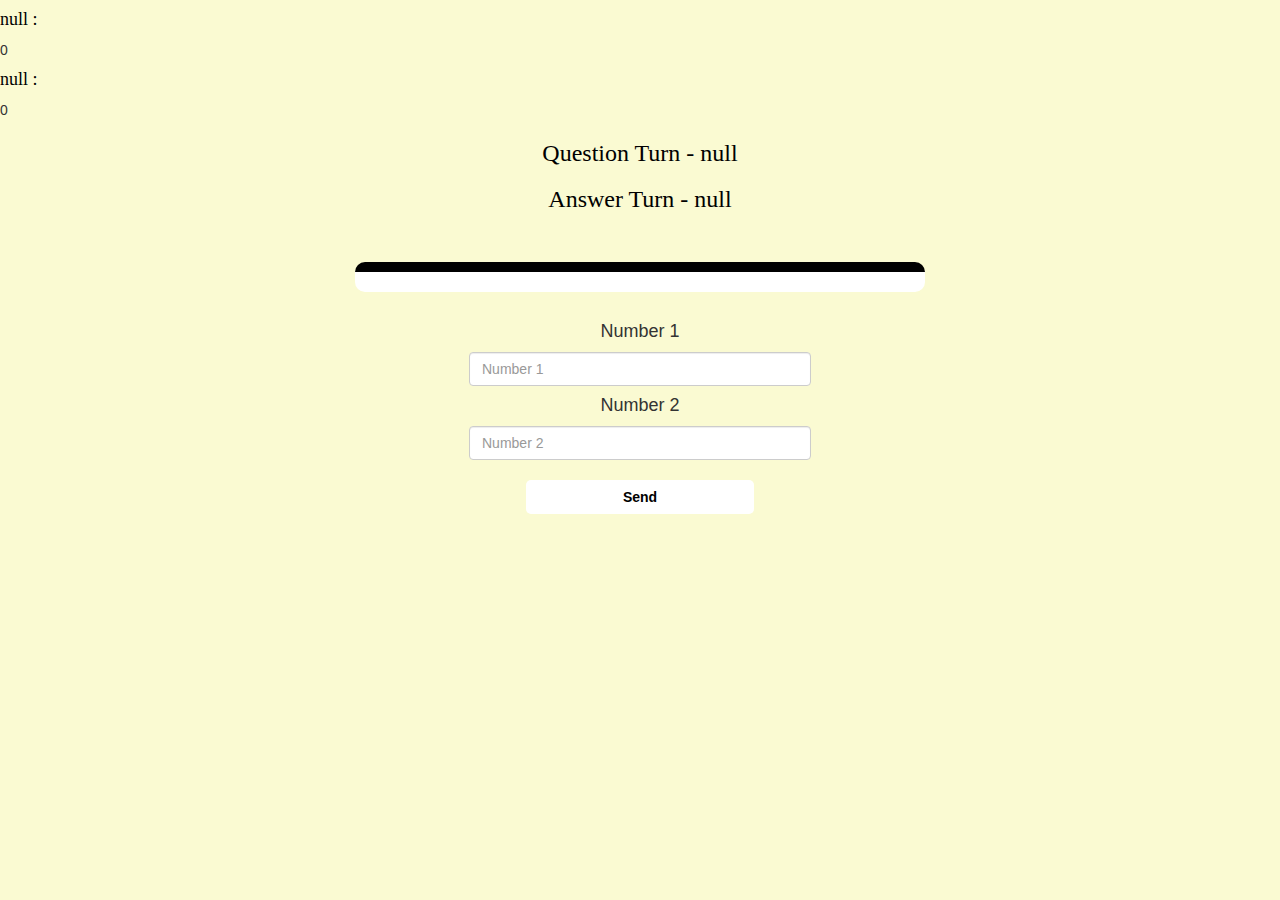
<file: game_page.html>
<!DOCTYPE html>
<html>
<head>
	<title>Guess The Word</title>
<meta name="viewport" content="width=device-width, initial-scale=1">
<link rel="stylesheet" href="https://maxcdn.bootstrapcdn.com/bootstrap/3.4.0/css/bootstrap.min.css">
<script src="https://ajax.googleapis.com/ajax/libs/jquery/3.4.1/jquery.min.js"></script>
<script src="https://maxcdn.bootstrapcdn.com/bootstrap/3.4.0/js/bootstrap.min.js"></script>
<link rel="preconnect" href="https://fonts.googleapis.com">
<link rel="preconnect" href="https://fonts.gstatic.com" crossorigin>
<link href="https://fonts.googleapis.com/css2?family=Yellowtail&display=swap" rel="stylesheet">

<link rel="stylesheet" type="text/css" href="game.css">
</head>
<body>
	<h4 id="player_1_name" style="color: black; text-decoration: none; font-family: none;"></h4> <span id="player1_score"></span>
	<br>
	<h4 id="player_2_name" style="color: black; text-decoration: none; font-family: none;"></h4> <span id="player2_score"></span>
<div class="container">
	<center>
		
		<h3 id="player_question" style="font-family: none; color: black;"></h3>
		<h3 id="player_answer" style="font-family: none; color: black;"></h3>
		<br>
		<br>
		<div id="output" class="col-lg-6"></div>
		<br>
		<h4>Number 1</h4>
		<input type="number" class="form-control" id="number_1" placeholder="Number 1" style="width: 30%;">
		<h4>Number 2</h4>
		<input type="number" class="form-control" id="number_2" placeholder="Number 2" style="width: 30%;">
		<br>
		<button onclick="send()" style="width: 20%; background-color: white; color: black; font-weight: bold; border-radius: 5px;" class="btn btn-link">Send</button>
	</center>
</div>
<script src="game_page.js"></script>
</body>
</html>
</file>
<file: game.css>
body
{
background-color: lightgoldenrodyellow;
}

	.login_div1 , .login_div2
	{
		background: white;
		padding: 10px;
		float: none;
		border-radius: 15px;
		width: 30%;
		height: 150px;
		background-color: wheat;
	}


#player1_name , #player2_name
{
	display: inline-block;
	margin-left: 3px;
	color: black;
	font-weight: bold;
}
#word
{
	width: 60%;
}
#word_display
{
	letter-spacing: 5px;
}
#output
{
background: white;
border-radius: 10px;
border-top: 10px solid black;
padding: 10px;
float: none;
text-align: left;
}
h1{
	color: black;

}
h3{

	color: lightslategray;
}
label{

	color: black;
}

input:hover{
	background-color: white;
}
</file>
